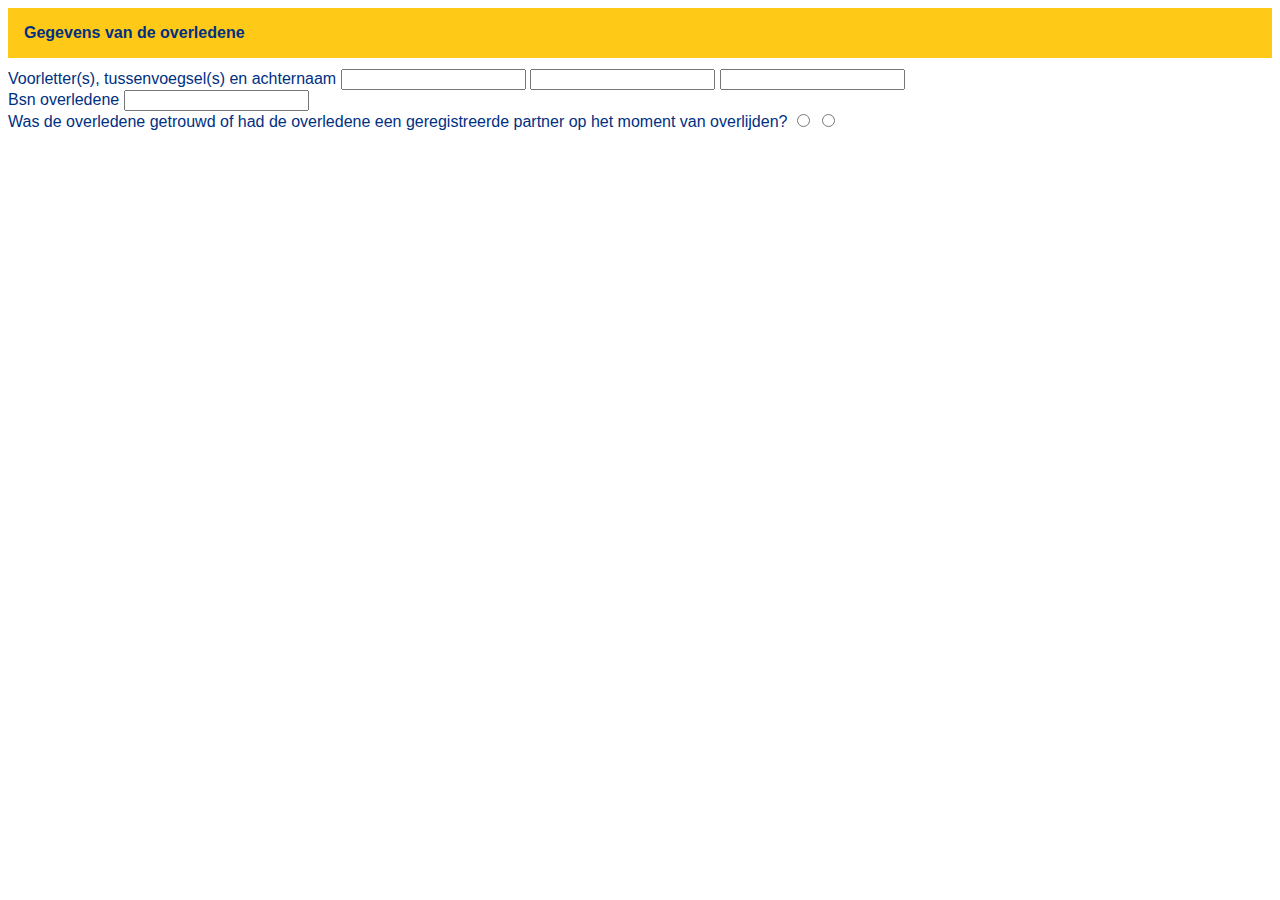
<file: index.html>
<!DOCTYPE html>
<html lang="nl">

<head>
	<meta charset="UTF-8">
	<meta name="viewport" content="width=device-width, initial-scale=1">

	<title>browser technology</title>

	<link href="styles/style.css" rel="stylesheet">

</head>

<body>
    <main>

        <header>
            <h1>Gegevens van de overledene</h1>
        </header>

        <form action="">

            <div>
                <label for="name">Voorletter(s), tussenvoegsel(s) en achternaam</label>
                    <input type="text" name="voorletter">
                    <input type="text" name= "tussenvoegsel">
                    <input type="text" name="achternaam">
            </div>

            <div>
                <label for="">Bsn overledene</label>
                    <input type="number">
            </div>
            
            <div>
                <label for="">Was de overledene getrouwd of had de overledene een
                geregistreerde partner op het moment van overlijden?</label>
                <input type="radio" name="" id="">
                <input type="radio" name="" id="">
            </div>

            <div>
                
            </div>
        </form>

    </main>
</body>
</file>
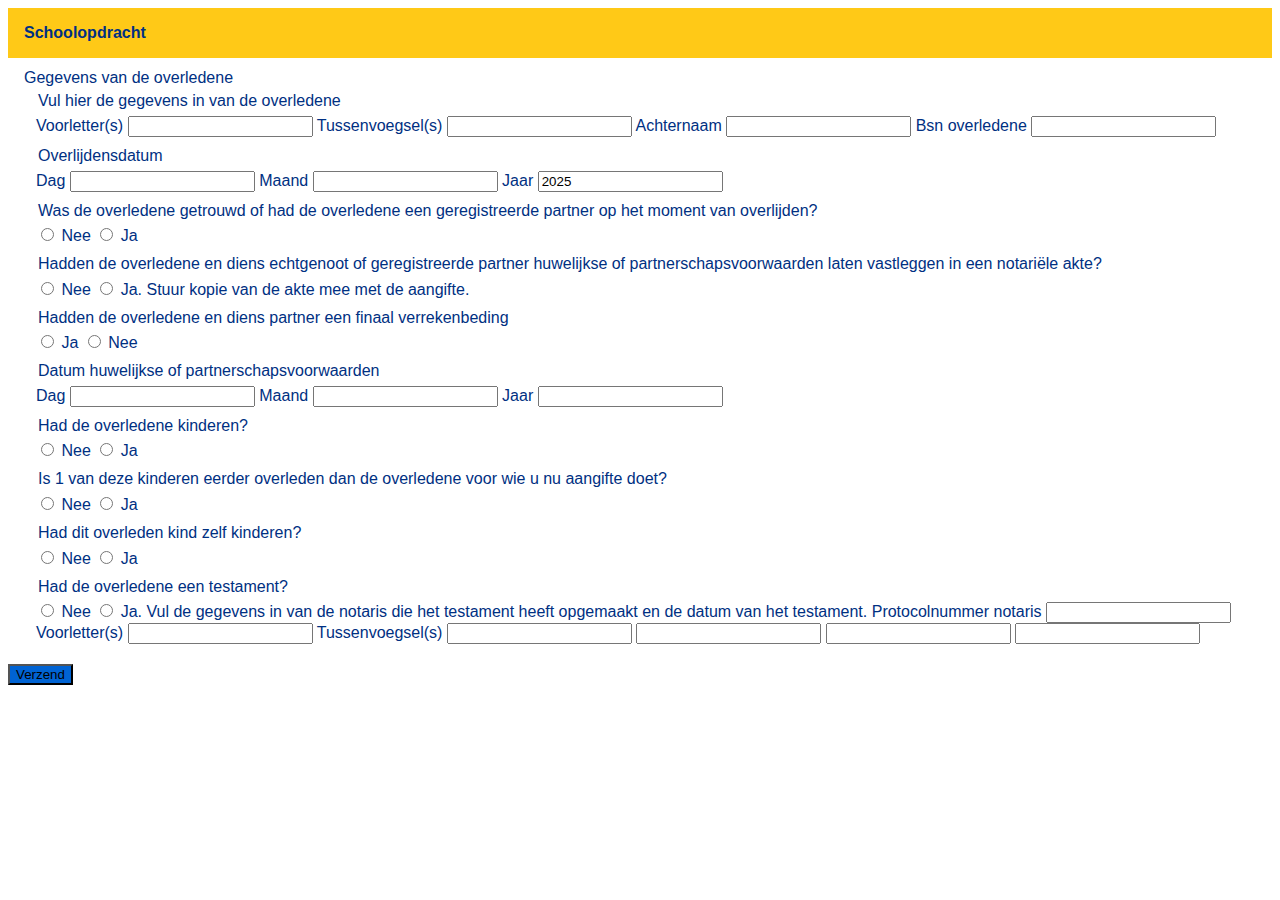
<file: browsertechnology/index.html>
<!DOCTYPE html>
<html lang="nl">

<head>
	<meta charset="UTF-8">
	<meta name="viewport" content="width=device-width, initial-scale=1">
	<title>Aangifte 2025 Erfbelasting</title>
	<link href="styles/style.css" rel="stylesheet">
</head>


<body>

    <header>
       <h1>Schoolopdracht</h1>
    </header>
    <main>

        <form action="">

              
            <!-- 1a -->
            <fieldset>
               
                <legend id="gegevens-overledene">Gegevens van de overledene</legend>
              

           <fieldset>
                <legend> Vul hier de gegevens in van de overledene</legend>

                        <label for="voorletters">Voorletter(s)</label>
                        <input required type="text" name="voorletter" id="voorletters">

                        <label for="tussenvoegsel">Tussenvoegsel(s)</label>
                        <input required type="text" name= "tussenvoegsel" id="tussenvoegsel">
                     

                        <label for="achternaam"> Achternaam </label>
                        <input required type="text" name="achternaam" id="achternaam">
                  

                       <label for="bsn">Bsn overledene</label>
                        <input required type="number" name="bsn" id="bsn" minlength="9" maxlength="9">
            </fieldset>
            
            <fieldset>
                     <legend>Overlijdensdatum</legend>
                        <label>
                            Dag
                            <input required type="text" name="dag" id="dag" minlength="1" maxlength="2" >
                        </label>

                        <label>
                            Maand
                         <input required ype="text" name="maand" id="maand" minlength="1" maxlength="2">
                        </label>

                          <label> 
                            Jaar
                            <input type="text" name="jaar" id="jaar" value="2025" readonly>
                         
                            <!-- bron: "readonly" workshop Victor -->
                        </label>
            </fieldset>

            <!-- 1b -->
            <fieldset>
                <legend>Was de overledene getrouwd of had de overledene een
                geregistreerde partner op het moment van overlijden?</legend>
               
                <label for="nee">  
                <input type="radio" name="getrouwd" id="nee" >  
                Nee
                </label>
                
                <label for="ja"> 
                <input type="radio" name="getrouwd" id="ja">
                Ja
                </label>
            </fieldset>


            <fieldset>
                <legend>Hadden de overledene en diens echtgenoot of
                geregistreerde partner huwelijkse of partnerschapsvoorwaarden laten vastleggen in een notariële akte?</legend>

                <label for="nee2">
                <input type="radio" name="huwelijksevoorwaarden" id="nee2">
                Nee
                </label>

                <label for="ja2">
                <input type="radio" name="huwelijksevoorwaarden" id="ja2">
                Ja. Stuur kopie van de akte mee met de aangifte.
                </label>
            </fieldset>


            <fieldset>
                <legend>Hadden de overledene en diens partner een finaal
                verrekenbeding</legend>
                
                <label for="ja3">
                    <input type="radio" name="verrekenbeding" id="ja3">
                    Ja
                </label>

                <label for="nee3">
                    <input type="radio" name="verrekenbeding" id="nee3">
                    Nee
                </label>
            </fieldset>

    

            <fieldset>
                <legend>Datum huwelijkse of partnerschapsvoorwaarden</legend>
                <label for="dag2">
                    Dag
                    <input type="text" name="dag" id="dag2" minlength="1" maxlength="2">
                </label>

                <label for="maand2">
                    Maand
                    <input type="text" name="maand" id="maand2" minlength="1" maxlength="2">
                </label>

                 <label for="jaar2" >
                    Jaar
                    <input  type="text" name="jaar" id="jaar2" minlength="4" maxlength="4">
                </label>

            </fieldset>

        

            <!-- 1c -->
            <fieldset>
                <legend>Had de overledene kinderen?</legend>

                 <label for="nee4">
                    <input type="radio" name="overledene-kind" id="nee4" value="nee">
                    Nee
                </label>
                  
                <label for="ja4">
                    <input type="radio" name="overledene-kind" id="ja4" value="ja">
                    Ja
                </label>

            </fieldset>

            
            
            
            <fieldset>
                <legend>Is 1 van deze kinderen eerder overleden dan de overledene voor wie u nu aangifte doet?</legend>

                 <label for="nee5">
                    <input type="radio" name="kind-eerder" id="nee5" value="nee">
                    Nee
                </label>
                  
                <label for="ja5">
                    <input type="radio" name="kind-eerder" id="ja5" value="ja">
                    Ja
                </label>

            </fieldset>




            <fieldset>
                <legend>Had dit overleden kind zelf kinderen?</legend>

                 <label for="nee6">
                    <input type="radio" name="zelf-kinderen" id="nee6" value="nee">
                    Nee
                </label>
                  
                <label for="ja6">
                    <input type="radio" name="zelf-kinderen" id="ja6" value="ja">
                    Ja
                </label>

            </fieldset>


            <!-- 1d -->
              <fieldset>
                <legend>Had de overledene een testament?</legend>

                 <label for="nee7">
                    <input type="radio" name="testament" id="nee7" value="nee">
                    Nee
                </label>
                  
                <label for="ja7">
                    <input type="radio" name="testament" id="ja7" value="ja">
                    Ja. Vul de gegevens in van de notaris die het testament heeft opgemaakt en de
                    datum van het testament.
                </label>


                <label for="protocolnummer">
                    Protocolnummer notaris
                    <input required type="number" name="protocolnummer" id="protocolnummer" minlength="6" maxlength="6">
                </label>

                <label for="naam-notaris">
                    Voorletter(s)
                    <input required type="text" name="naam-notaris" id="naam-notaris">
                </label>


                <label for="tussenvoegsel-notaris">
                Tussenvoegsel(s) 
                    <input required type="text" name="tussenvoegsel-notaris" id="tussenvoegsel-notaris">
                </label>

                <label for="dag-testament">
                    <input required type="text" name="dag-testament" id="dag-testament" minlength="1" maxlength="2">
                </label>

                <label for="maand-testament">
                    <input required type="text" name="maand-testament" id="maand-testament" minlength="1" maxlength="2">
                </label>
                
                <label for="jaar-testament">
                    <input required type="text" name="jaar-testament" id="jaar-testament" minlength="4" maxlength="4">
                </label>

            </fieldset>


        





        </fieldset>

        <button type="submit">Verzend</button>

        </form>

    </main>


</body>
</file>
<file: styles/style.css>
* {
  box-sizing: border-box;
}

:root{

    --background-color1: #ffc917;
    --background-color2: white;
    --background-color3: #E6E6E9;
    --button-color: #0063D3;
    --text-color1: #0063D3;
    --text-color2: #003082;

}

body {
    font-family: sans-serif;
    /* background-color: var(--background-color1); */
    color: var(--text-color2);
}


h1 {
    background-color: var(--background-color1);
    color: var(--text-color2);
    font-size: 1em;
    padding: 1em;
    margin-top: 0;
}

#schoolopdracht {
    color: var(--text-color2);
}



input [type="text"] {
    background-color: red;
} 

/* input:invalid {
    background: red;
} 

 input:valid {
    background: green
} */


button {
    background-color: var(--button-color);
} 

fieldset {
    border: none;
}
</file>
<file: browsertechnology/styles/style.css>
* {
  box-sizing: border-box;
}

:root{

    --background-color1: #ffc917;
    --background-color2: white;
    --background-color3: #E6E6E9;
    --button-color: #0063D3;
    --text-color1: #0063D3;
    --text-color2: #003082;

}

body {
    font-family: sans-serif;
    /* background-color: var(--background-color1); */
    color: var(--text-color2);
}


h1 {
    background-color: var(--background-color1);
    color: var(--text-color2);
    font-size: 1em;
    padding: 1em;
    margin-top: 0;
}

#schoolopdracht {
    color: var(--text-color2);
}



input [type="text"] {
    background-color: red;
} 

/* input:invalid {
    background: red;
} 

 input:valid {
    background: green
} */


button {
    background-color: var(--button-color);
} 

fieldset {
    border: none;
}
</file>
